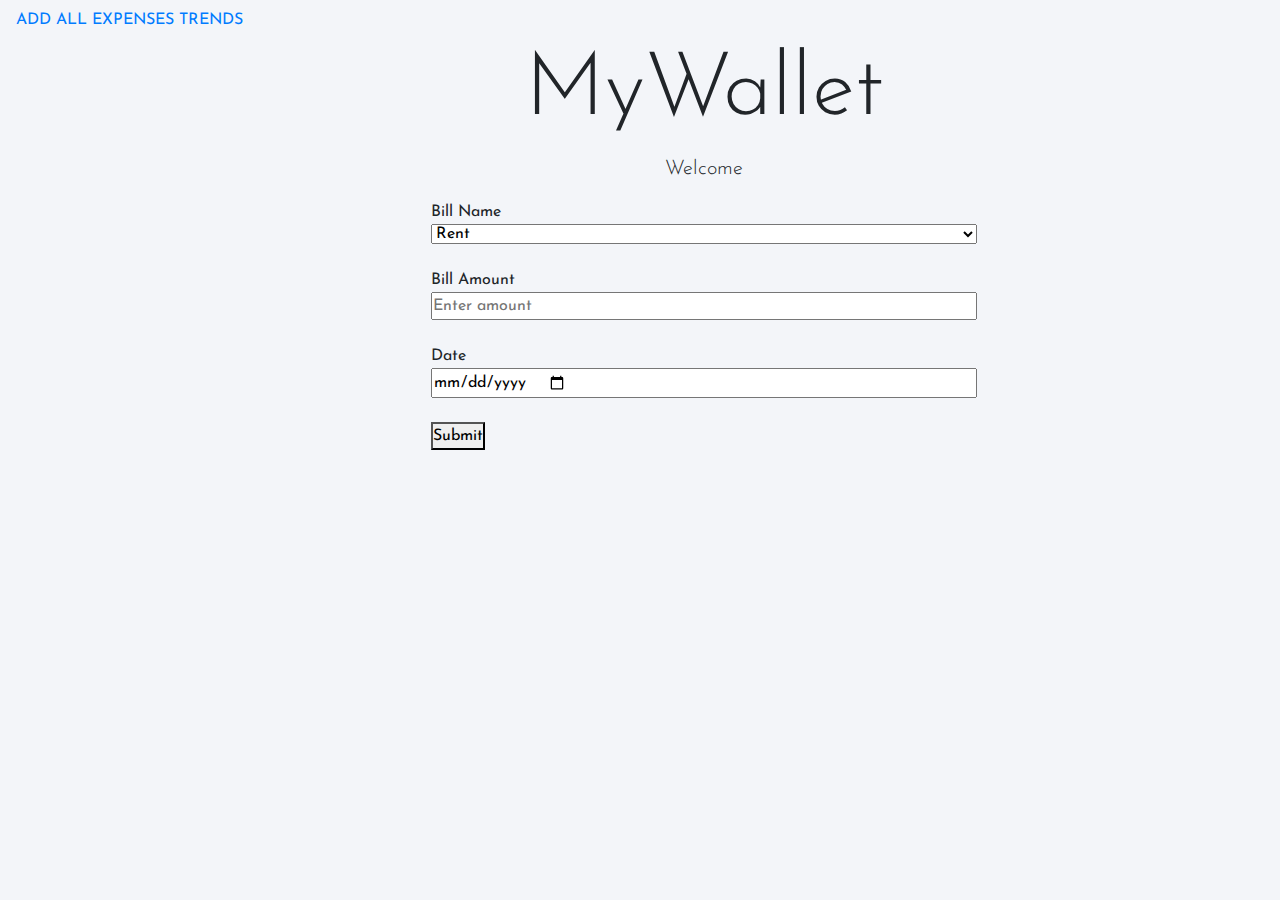
<file: index.html>
<!DOCTYPE html>
<html>
<head>
	
	<meta charset="utf-8">
	<meta http-equiv="X-UA-Compatible" content="IE=edge">
	<meta name="viewport" content="width=device-width, initial-scale=1">
	<title>
		MyWallet App
	</title>
	<link rel="stylesheet" href="https://maxcdn.bootstrapcdn.com/bootstrap/4.0.0/css/bootstrap.min.css" integrity="sha384-Gn5384xqQ1aoWXA+058RXPxPg6fy4IWvTNh0E263XmFcJlSAwiGgFAW/dAiS6JXm" crossorigin="anonymous">
<!-- 	<link rel="stylesheet" href="css/bootstrap.min.css">
 -->	<link href="https://fonts.googleapis.com/css?family=Righteous" rel="stylesheet">
	<link rel="stylesheet" href="style.css">	

</head>
<body>
	<div class="wrapper" class="container">
		<div class="navbar" style="float: right;" >
			<nav>
			<a href="index.html"> ADD </a>
			<a href="allexpenses.html"> ALL EXPENSES </a>
			<a href="trends.html"> TRENDS </a>
			</nav>
		</div>
	</div>
	<div class="main_content" class="container">
			<h1 class="display-2 text-center" style="padding-left: 10%;"> MyWallet </h1>
			<p class="lead text-center" style="padding-left: 10%;"> Welcome </p>
			<div class="main_content" style="padding-left: 10%;">
				<form id="form" class="col-lg-6 col-8 mx-auto" class="nvm">
					<div class="form-group" class="container">
						<div>Bill Name
						<select id="billtype" class="input-group">
							<option>Rent</option>
							<option>Taxes</option>
							<option>Utility bills</option>
							<option>Insurance</option>
							<option>Bank fees</option>
							<option>Debt payment</option>
							<option>Groceries</option>
							<option>Personal care items</option>
							<option>Medicines</option>
							<option>Transportation</option>
							<option>Shopping</option>	
							<option>Eating out</option>
							<option>Entertainment</option>
							<option>Hobbies</option>			
							<option>Hair care</option>
						</select>
						<br>
						Bill Amount
						<input id="amount" class="input-group" placeholder="Enter amount">

						<br>
						Date
						<input id="date" class="input-group" type="date">

						<br>
						<span>
							<button id="btn" type="button">Submit</button>
						</span>
					</div>
				</form>
			</div>
		</div>
	</div>
	<script type="text/javascript" src="allexp.js"></script>
</body>
</html>
</file>
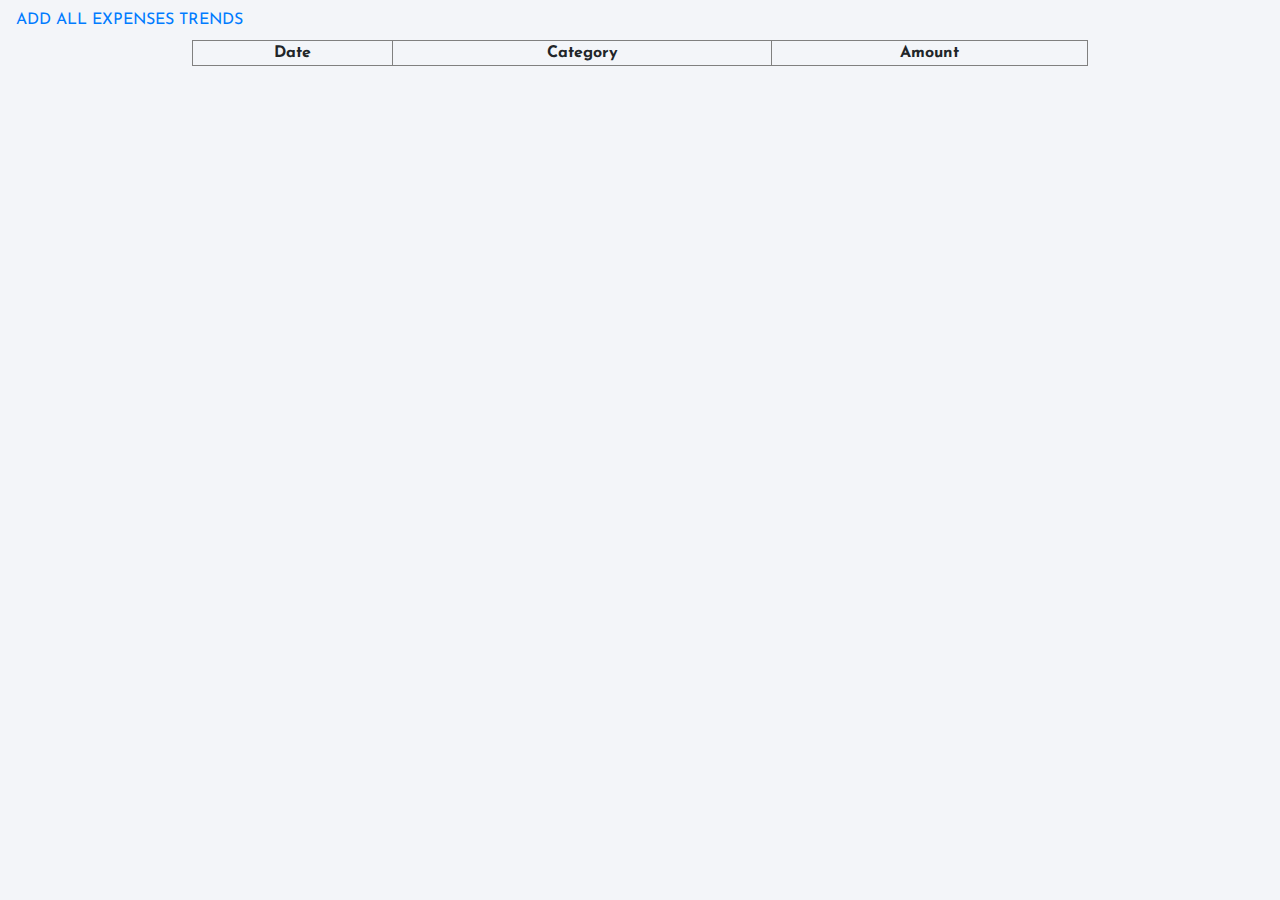
<file: allexpenses.html>
<!DOCTYPE html>
<html>
<head>
	
	<meta charset="utf-8">
	<meta http-equiv="X-UA-Compatible" content="IE=edge">
	<meta name="viewport" content="width=device-width, initial-scale=1">
	<title>
		MyWallet App
	</title>
	<link rel="stylesheet" href="https://maxcdn.bootstrapcdn.com/bootstrap/4.0.0/css/bootstrap.min.css" integrity="sha384-Gn5384xqQ1aoWXA+058RXPxPg6fy4IWvTNh0E263XmFcJlSAwiGgFAW/dAiS6JXm" crossorigin="anonymous">
	<link href="https://fonts.googleapis.com/css?family=Righteous" rel="stylesheet">
	<link rel="stylesheet" href="style.css">	

</head>
<body>
	<div class="wrapper" class="container">
		<div class="navbar" >
			<nav>
			<a href="index.html"> ADD </a>
			<a href="allexpenses.html"> ALL EXPENSES </a>
			<a href="trends.html"> TRENDS </a>
			</nav>
		</div>
	</div>
		<table border="1" class="tab">
		<tbody>
			<tr>
				<th>Date</th>
				<th>Category</th>
				<th>Amount</th>
			</tr>
		</tbody>
	</table>
	<script src = 'https://code.jquery.com/jquery-3.4.1.min.js'> </script>
	<script type="text/javascript" src="allexp1.js"></script>
</body>
</html>
</file>
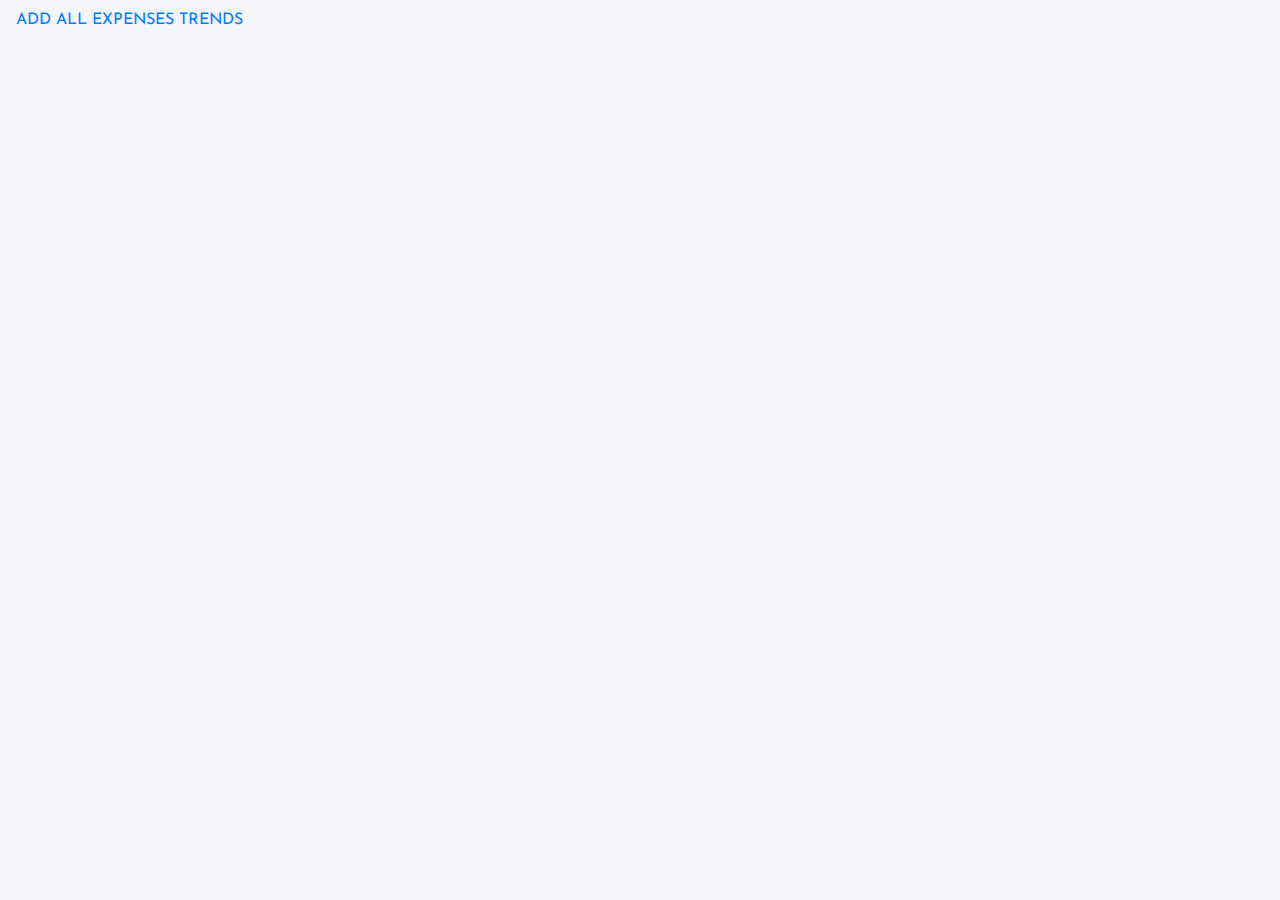
<file: trends.html>
<!DOCTYPE html>
<html>
<head>

	<link rel="stylesheet" href="https://maxcdn.bootstrapcdn.com/bootstrap/4.0.0/css/bootstrap.min.css" integrity="sha384-Gn5384xqQ1aoWXA+058RXPxPg6fy4IWvTNh0E263XmFcJlSAwiGgFAW/dAiS6JXm" crossorigin="anonymous">
<!-- 	<link rel="stylesheet" href="css/bootstrap.min.css">
 -->	<link href="https://fonts.googleapis.com/css?family=Righteous" rel="stylesheet">
	<link rel="stylesheet" href="style.css">
	<title></title>
	  <!-- <script src="https://cdn.anychart.com/js/8.0.1/anychart-core.min.js"></script>
      <script src="https://cdn.anychart.com/js/8.0.1/anychart-pie.min.js"></script> -->
     <script src="http://canvasjs.com/assets/script/canvasjs.min.js"></script>
	 <div id="container" style="width: 100%; height: 100%"></div>
	 <script type="text/javascript">
	 	window.onload = function() {
	 	
 	allexps = JSON.parse(localStorage.getItem("expenses"));
	 	// console.log(allexps.length);
	 		 	// console.log(allexps);	

	 	for (var i = 0; i < allexps.length; i++) {
	 		allexps[i].amount = parseInt(allexps[i].amount, 10);
	 	}
	 	
	 	console.log(allexps);	
 		var totals = [];
		totals = allexps;
                           
	 	for (var i = 0; i < totals.length; i++) {
	 		for (var j = i+1; j < totals.length; j++) {
	 			if (totals[i].category == allexps[j].category) {
	 				totals[i].amount += totals[j].amount;
	 				// pie.push(totals[i]);
	 			}

	 		}
	 	}
	 	// console.log(totals);


	 	const data1 = totals.map(({date, category, amount}) => ({category,amount}));
	 	// console.log(data);

	 	data1.forEach(function() {
	 		for (var i = 0; i < data1.length; i++) {
	 			for (var j=i+1; j< data1.length; j++) {
	 				if (data1[i].category == data1[j].category) {
	 					delete data1[j].category;
	 					delete data1[j].amount;
	 				}
	 			}
	 		}
	 	})

	 	console.log(data1);

	 	piec = [];

	 	for (var i = 0; i < data1.length; i++) {
	 		if (Object.keys(data1[i]).length != 0 ) {
	 			piec.push(data1[i])
	 		}

	 	}

	 	console.log(piec);
	 	piekeys123 = [];
	 	piekeys123 = piec;

		const pie = piec.map(item => {
  return { label: item.category, y: item.amount };
});	 
	 	console.log(pie);

var chart = new CanvasJS.Chart("chartContainer", {
	animationEnabled: true,
	title: {
		text: "Expenses"
	},
	data: [{
		type: "pie",
		startAngle: 240,
		yValueFormatString: "##0.00'Rs",
		indexLabel: "{label} {y}",
		dataPoints: pie
	}]
});
chart.render();

}
	 </script>
	</head>
	<body>
		<div class="wrapper" class="container">
		<div class="navbar">
			<nav>
			<a href="index.html"> ADD </a>
			<a href="allexpenses.html"> ALL EXPENSES </a>
			<a href="trends.html"> TRENDS </a>
			</nav>
		</div>
	</div>
		<div id="chartContainer" style="height: 370px; max-width: 900px; margin-top: 100px;"></div>
</body>
</html>
</file>
<file: style.css>
@import url('https://fonts.googleapis.com/css?family=Josefin+Sans&display=swap');

*{
  margin: 0;
  padding: 0;
  box-sizing: border-box;
  list-style: none;
  text-decoration: none;
  font-family: 'Josefin Sans', sans-serif;
}
.nvm {
 width: relative;
}

.tab {
  width: 70%;
  margin-left: auto;
  margin-right: auto;
  text-align: center;

}

body{
   background-color: #f3f5f9;
}

.wrapper{
  display: flex;
  position: relative;
}

.wrapper .sidebar{
  float: left;
  width: 200px;
  height: 100%;
  background: #4b4276;
  padding: 30px 0px;
  position: fixed;
}

.wrapper .sidebar h2{
  color: #fff;
  text-transform: uppercase;
  text-align: center;
  margin-bottom: 30px;
  padding-right: 10px;
}

.wrapper .sidebar ul li{
  padding: 15px;
  border-bottom: 1px solid #bdb8d7;
  border-bottom: 1px solid rgba(0,0,0,0.05);
  border-top: 1px solid rgba(255,255,255,0.05);
  float: left;
}    

.wrapper .sidebar ul li a{
  color: #bdb8d7;
  display: block;
  float: left;
  text-decoration: none;
}

.wrapper .sidebar ul li a .fas{
  width: 30px;
}

.wrapper .sidebar ul li:hover{
  background-color: #594f8d;
}
    
.wrapper .sidebar ul li:hover a{
  color: #fff;
}
 
.wrapper .sidebar .social_media{
  position: absolute;
  bottom: 0;
  left: 50%;
  transform: translateX(-50%);
  display: flex;
}

.wrapper .sidebar .social_media a{
  display: block;
  width: 40px;
  background: #594f8d;
  height: 40px;
  line-height: 45px;
  text-align: center;
  margin: 0 5px;
  color: #bdb8d7;
  border-top-left-radius: 5px;
  border-top-right-radius: 5px;
}

.wrapper .main_content{
  width: 100%;
  margin-left: 200px;
}

.wrapper .main_content .header{
  padding: 20px;
  background: #fff;
  color: #717171;
  border-bottom: 1px solid #e0e4e8;
}

.wrapper .main_content .info{
  position: relative;
  margin: 20px;
  color: #717171;
  line-height: 25px;
}

.wrapper .main_content .info div{
  margin-bottom: 20px;
}
</file>
